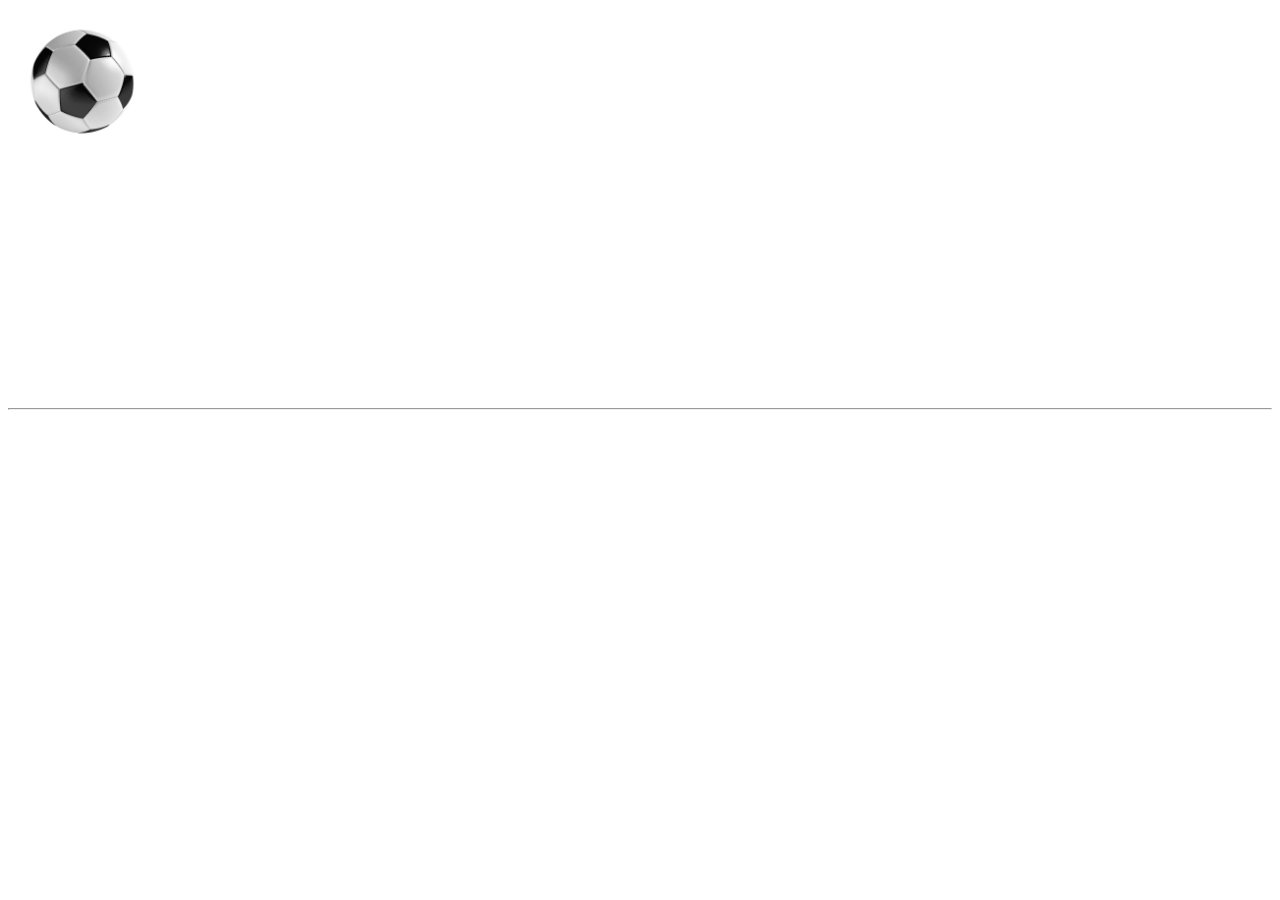
<file: fball.html>
<!DOCTYPE html>
<html lang="en">
<head>
    <meta charset="UTF-8">
    <meta name="viewport" content="width=device-width, initial-scale=1.0">
    <title>Document</title>
    <link rel="stylesheet" href="bool.css">
</head>
<body>
    <div class="main"><img src="./istockphoto-610241662-612x612.jpg" height="150px" width="150px" alt="no image" style="border-radius: 50%;"></div>
    <hr style="margin-top: 250px;">

</body>
</html>
</file>
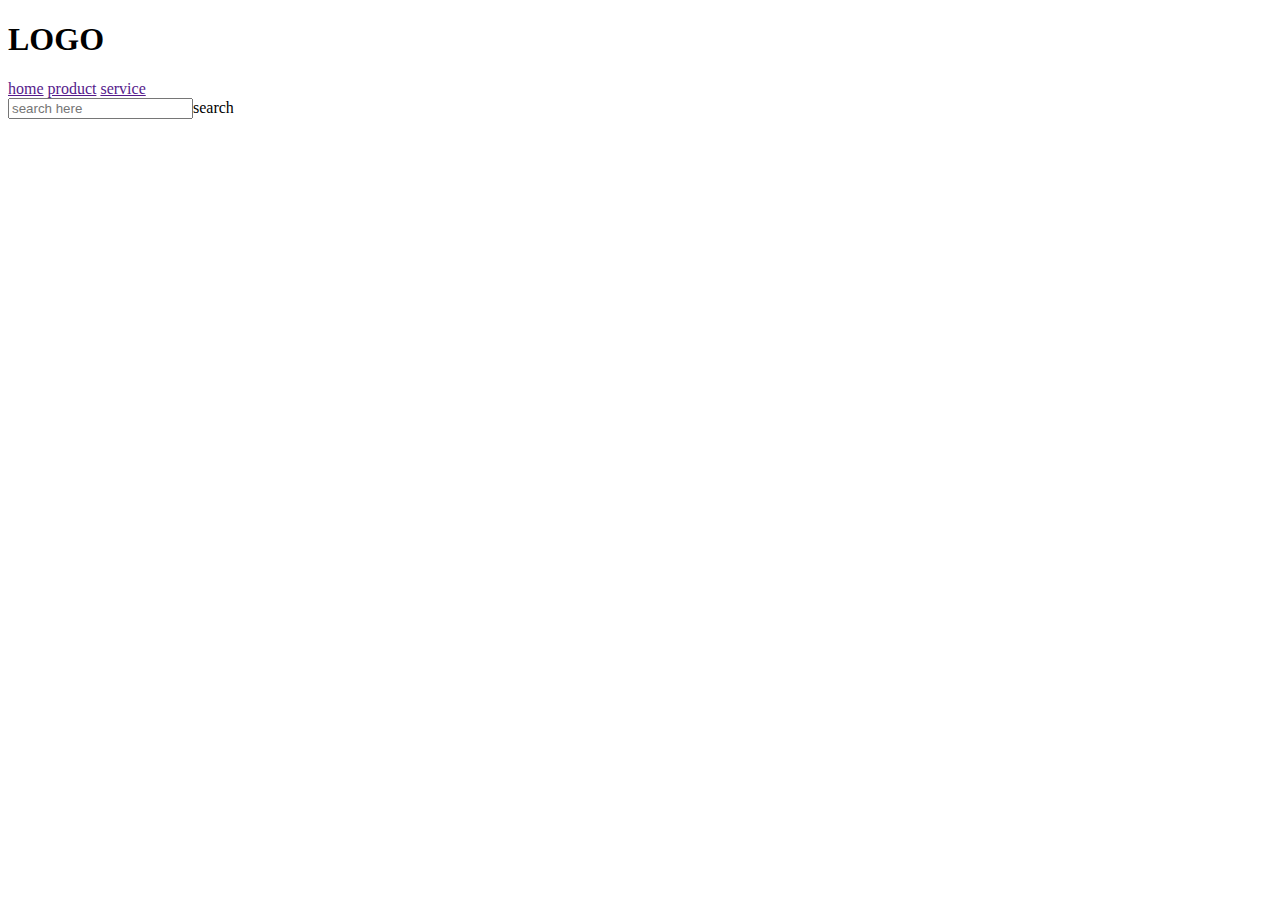
<file: nav.html>
<!DOCTYPE html>
<html lang="en">
<head>
    <meta charset="UTF-8">
    <meta name="viewport" content="width=device-width, initial-scale=1.0">
    <title>Document</title>
    <link rel="stylesheet" href="nav.css">
</head>
<body>
    <div class="nav">
        <h1>LOGO</h1>
        <div class="menu">

            <a href="">home</a>
            <a href="">product</a>
            <a href="">service</a>
    </div>
<div class="search">
    <input type="text" placeholder="search here">search
</div>
    </div>
</body>
</html>
</file>
<file: bool.css>
@keyframes fball{
    from{
        
        transform: translatey(0px) rotate(0deg);
    }
    to{
        
        transform: translatey(300px)rotate(360deg);
    }
}
.main{
    height: 150px;
    width: 150px;
    animation-name: fball;
    animation-duration: 1s;
    animation-timing-function: ease-in;
    animation-iteration-count: infinite;
    /* animation-delay: 2s; */
    animation-direction: alternate;
}
</file>
<file: nav.css>
.menu{
    
}
</file>
